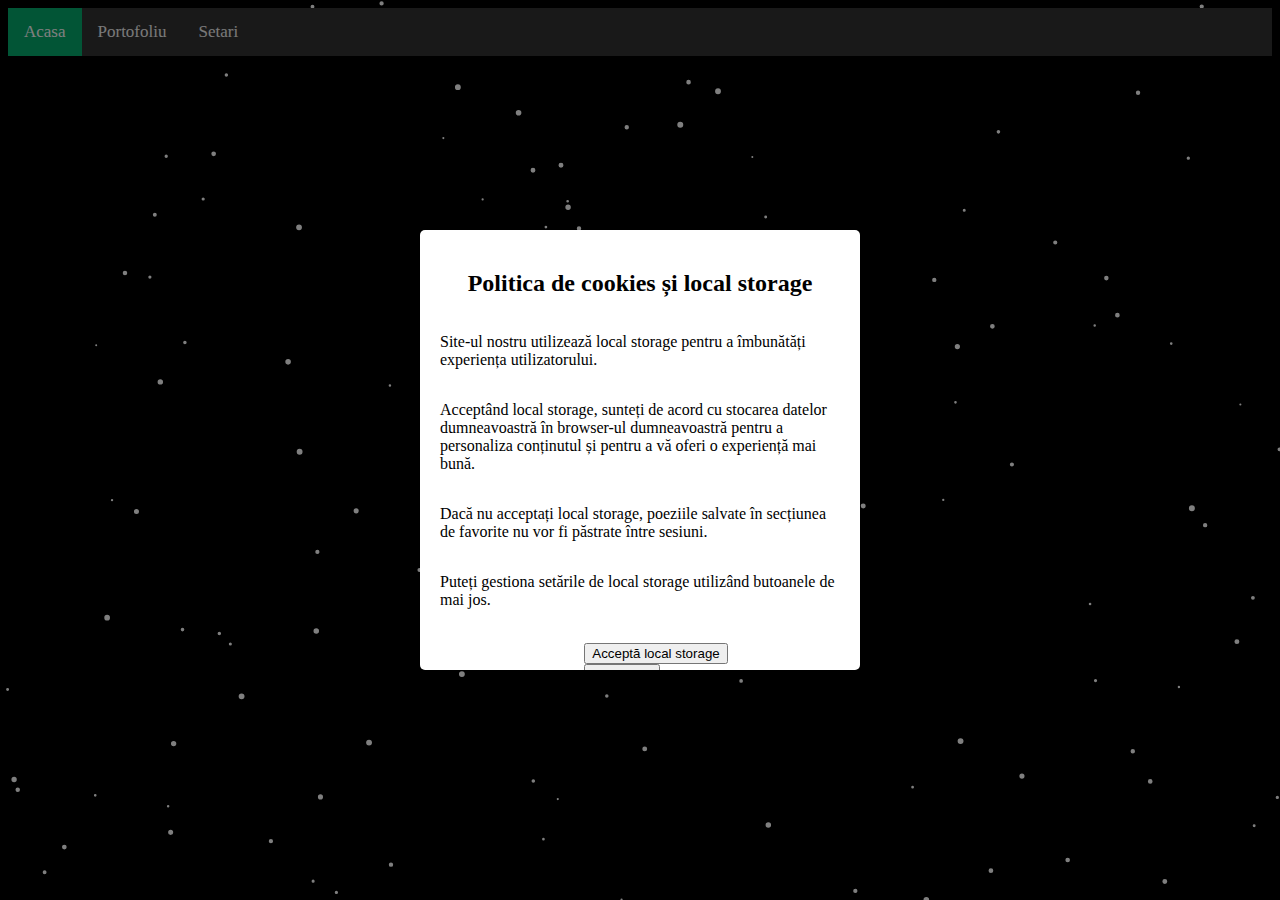
<file: index.html>
<!DOCTYPE html>
<html lang="ro">
<head>
  <meta charset="UTF-8">
  <title>Slideshow Poezii</title>
  <link rel="stylesheet" type="text/css" href="style.css">
  <link rel="stylesheet" href="https://cdnjs.cloudflare.com/ajax/libs/font-awesome/4.7.0/css/font-awesome.min.css">
  <script src="https://code.jquery.com/jquery-3.6.0.min.js"></script>
</head>
<body>
  <canvas id="snowfall"></canvas>
  <div class="topnav" id="myTopnav">
    <a href="#home" class="active" onclick="loadHome()">Acasa</a>
    <a href="#portofoliu" onclick="loadPortofoliu()">Portofoliu</a>
    <a href="#setings" onclick="openSettingsPanel()">Setari</a> <!-- Noul element de ancoră pentru setări -->
    <a href="#Menu" class="icon" onclick="myFunction()">
      <i class="fa fa-bars"></i>
    </a>
  </div>  

  <div id="slideshow"></div>
  
  <div id="portofoliu" class="hidden">
    <object id="portofoliu-object" type="text/html" data="portofoliu/portofoliu.html"></object>
  </div>

  <div id="moon-container">
    <svg id="moon-phase" class="fade-in" viewBox="220 190 130 130">
      <path id="moon-svg" fill="white"></path>
    </svg>
  </div>     

<div id="settings-panel">
  <h3 id="settings-title">Setari</h3>
  <div class="switch">
    <label for="snowfall-switch">Zapada:</label>
    <input type="checkbox" id="snowfall-switch" checked onchange="toggleSnowfall()">
  </div>
  <div class="switch">
    <label for="explicit-switch">Continut explicit:</label>
    <input type="checkbox" id="explicit-switch" onchange="toggleExplicitContent()">
  </div>
  <button onclick="closeSettingsPanel()">Inchide</button>
</div>

  

  <div id="popup" class="popup">
    <div id="popup-content" class="popup-content">
      <span id="close-popup" class="close-popup">&times;</span>
      <h2 id="popup-title"></h2>
      <p id="popup-poem"></p>
    </div>
  </div>

  <div id="cookie-popup" class="popup">
    <div id="cookie-popup-content" class="popup-content">
      <h2 id="cookie-popup-title">Politica de cookies și local storage</h2>
      <p>Site-ul nostru utilizează local storage pentru a îmbunătăți experiența utilizatorului.</p>
      <p>Acceptând local storage, sunteți de acord cu stocarea datelor dumneavoastră în browser-ul dumneavoastră pentru a personaliza conținutul și pentru a vă oferi o experiență mai bună.</p>
      <p>Dacă nu acceptați local storage, poeziile salvate în secțiunea de favorite nu vor fi păstrate între sesiuni.</p>
      <p>Puteți gestiona setările de local storage utilizând butoanele de mai jos.</p>
      <div class="button-container">
        <button id="accept-localstorage-button">Acceptă local storage</button>
        <button id="reject-button">Nu accept</button>
      </div>
    </div>
  </div>
  
  
  

  <script src="script.js"></script>
</body>
</html>
</file>
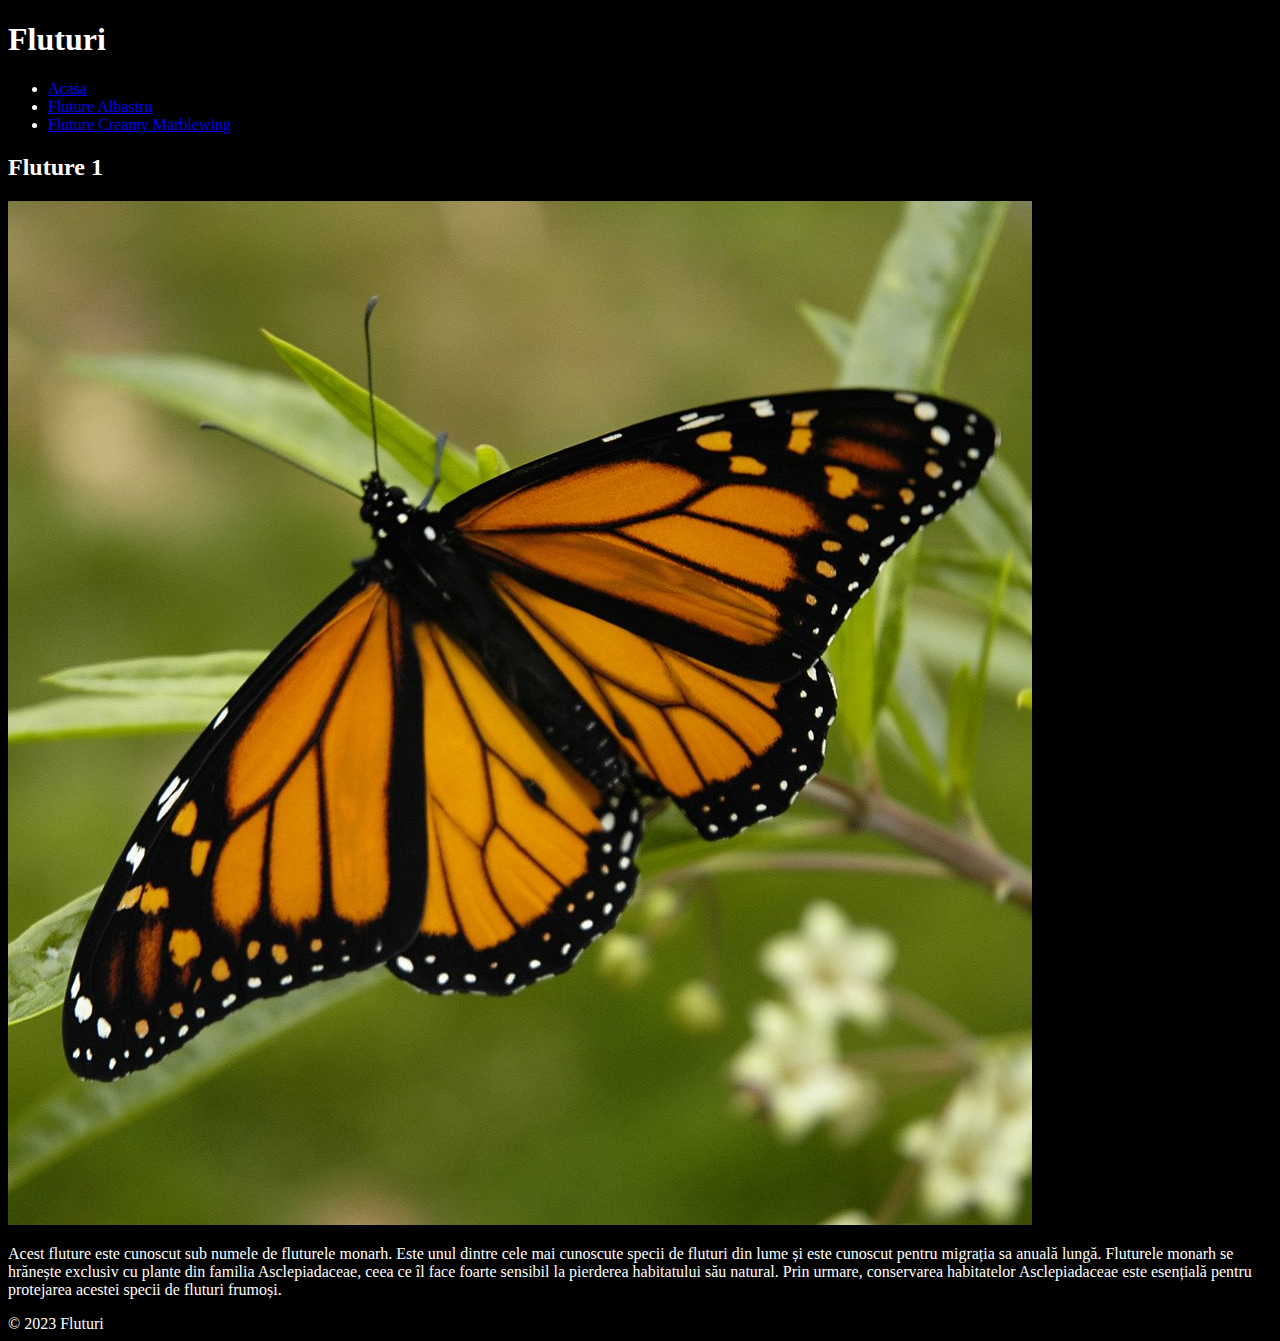
<file: fluture1.html>
<!DOCTYPE html>
<html lang="ro">
<head>
    <meta charset="UTF-8">
    <meta http-equiv="X-UA-Compatible" content="IE=edge">
    <meta name="viewport" content="width=device-width, initial-scale=1.0">
    <title>Fluture Monarh</title>
    <link rel="stylesheet" href="style.css" >
</head>
<body>
    <header>
      <h1>Fluturi</h1>
      <nav>
        <ul>
          <li><a href="index.html">Acasa</a></li>
          <li><a href="fluture2.html">Fluture Albastru</a></li>
          <li><a href="fluture3.html">Fluture Creamy Marblewing</a></li>
        </ul>
      </nav>
    </header>
    <main>
      <h2>Fluture 1</h2>
      <img src="morach.jpg" alt="Fluture 1">
      <p>Acest fluture este cunoscut sub numele de fluturele monarh. Este unul dintre cele mai cunoscute specii de fluturi din lume și este cunoscut pentru migrația sa anuală lungă. Fluturele monarh se hrănește exclusiv cu plante din familia Asclepiadaceae, ceea ce îl face foarte sensibil la pierderea habitatului său natural. Prin urmare, conservarea habitatelor Asclepiadaceae este esențială pentru protejarea acestei specii de fluturi frumoși.</p>
    </main>
    <footer>
      &copy; 2023 Fluturi
    </footer>
  </body>
</html>
</file>
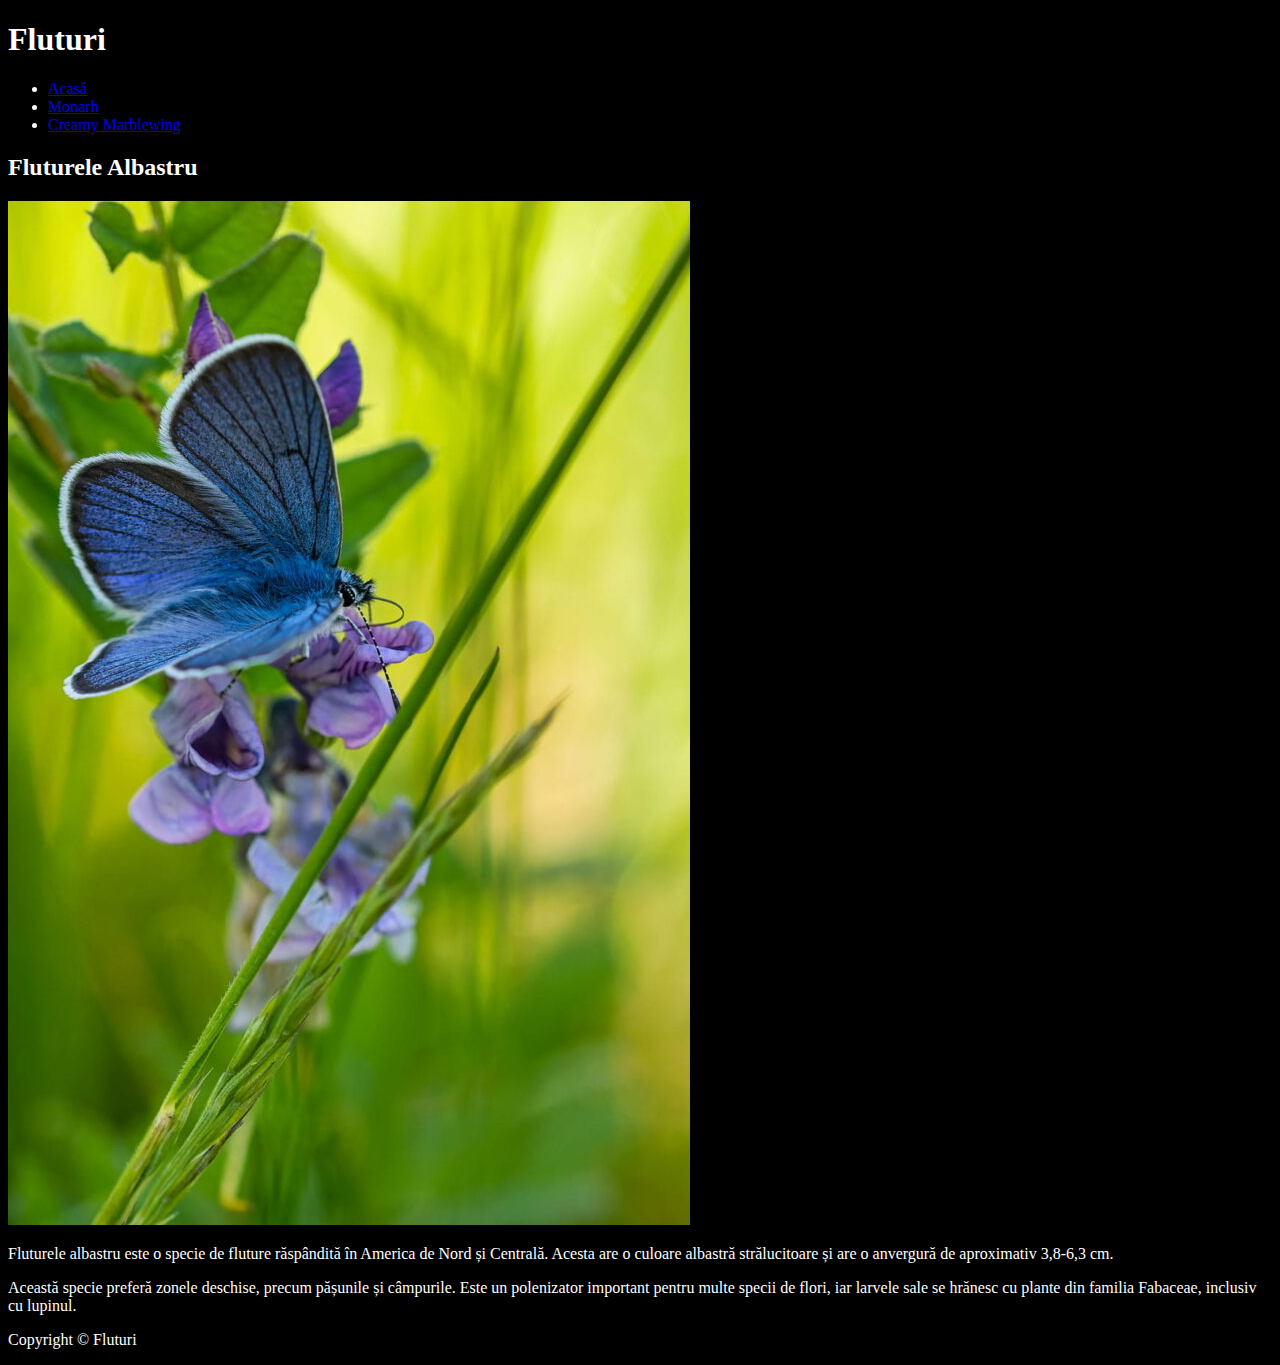
<file: fluture2.html>
<!DOCTYPE html>
<html lang="ro">
<head>
    <meta charset="UTF-8">
    <meta http-equiv="X-UA-Compatible" content="IE=edge">
    <meta name="viewport" content="width=device-width, initial-scale=1.0">
    <title>Fluture Albastru</title>
    <link rel="stylesheet" href="style.css" >
</head>
<body>
	<header>
		<h1>Fluturi</h1>
		<nav>
			<ul>
				<li><a href="index.html">Acasă</a></li>
				<li><a href="fluture1.html">Monarh</a></li>
				<li><a href="fluture3.html">Creamy Marblewing</a></li>
			</ul>
		</nav>
	</header>
    <main>
		<h2>Fluturele Albastru</h2>
        <img src="albastru.jpg" alt="Fluture Albastru">
		<p>Fluturele albastru este o specie de fluture răspândită în America de Nord și Centrală. Acesta are o culoare albastră strălucitoare și are o anvergură de aproximativ 3,8-6,3 cm.</p>
		<p>Această specie preferă zonele deschise, precum pășunile și câmpurile. Este un polenizator important pentru multe specii de flori, iar larvele sale se hrănesc cu plante din familia Fabaceae, inclusiv cu lupinul.</p>
	</main>

    <footer>
		<p>Copyright &copy; Fluturi</p>
	</footer>

</body>
</html>
</file>
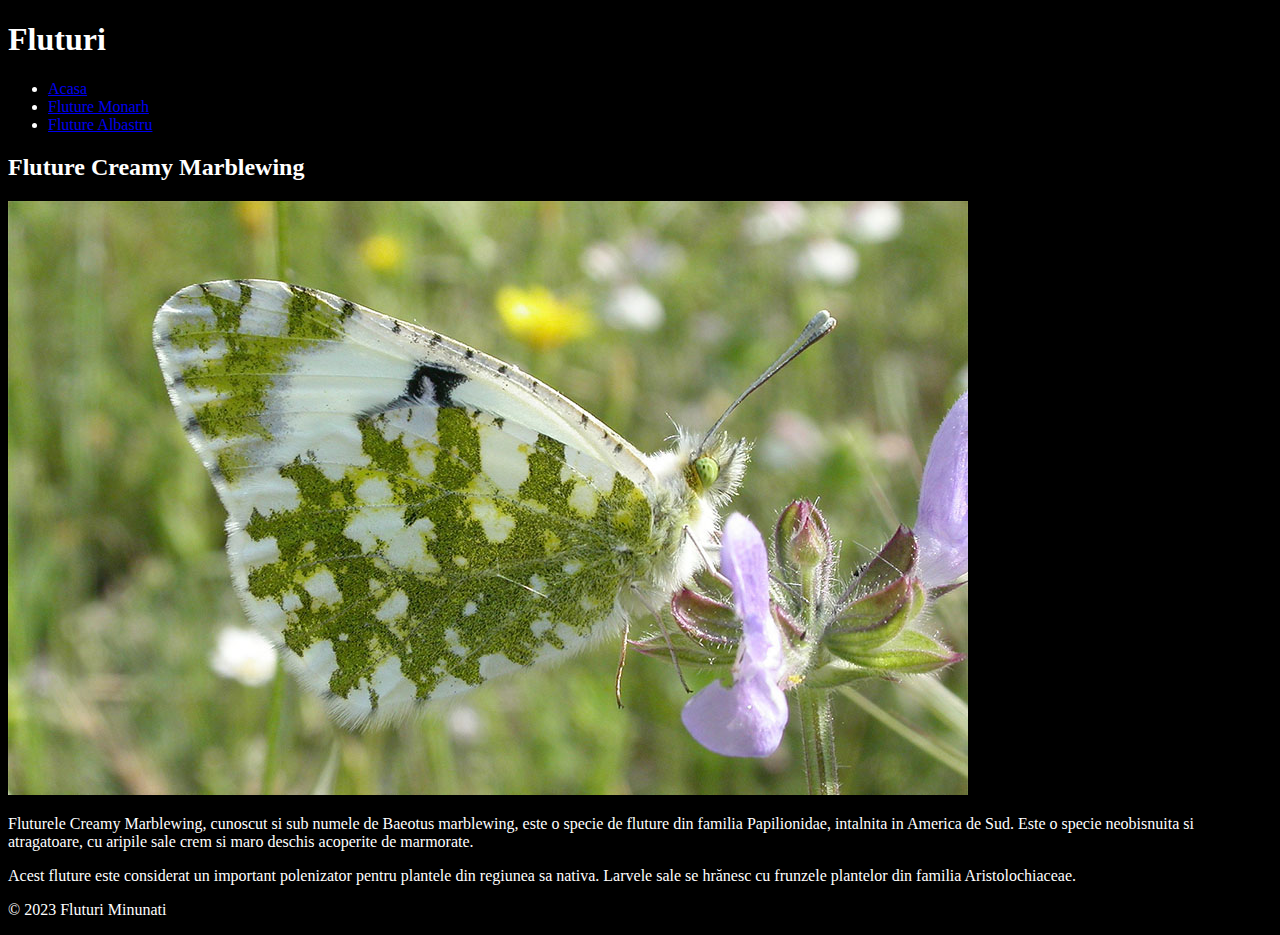
<file: fluture3.html>
<!DOCTYPE html>
<html lang="ro">
<head>
    <meta charset="UTF-8">
    <meta http-equiv="X-UA-Compatible" content="IE=edge">
    <meta name="viewport" content="width=device-width, initial-scale=1.0">
    <title>Creamy Marblewing</title>
    <link rel="stylesheet" href="style.css" >
</head>
<body>
	<header>
		<h1>Fluturi</h1>
		<nav>
			<ul>
				<li><a href="index.html">Acasa</a></li>
				<li><a href="fluture1.html">Fluture Monarh</a></li>
				<li><a href="fluture2.html">Fluture Albastru</a></li>
              </ul>
		</nav>
	</header>
    <main>
		<h2>Fluture Creamy Marblewing</h2>
		<img src="Creamy-Marblewing.jpg" alt="Fluture Creamy Marblewing">
		<p>Fluturele Creamy Marblewing, cunoscut si sub numele de Baeotus marblewing, este o specie de fluture din familia Papilionidae, intalnita in America de Sud. Este o specie neobisnuita si atragatoare, cu aripile sale crem si maro deschis acoperite de marmorate.</p>
		<p>Acest fluture este considerat un important polenizator pentru plantele din regiunea sa nativa. Larvele sale se hrănesc cu frunzele plantelor din familia Aristolochiaceae.</p>
	</main>
    <footer>
		<p>© 2023 Fluturi Minunati</p>
	</footer>
</body>
</html>
</file>
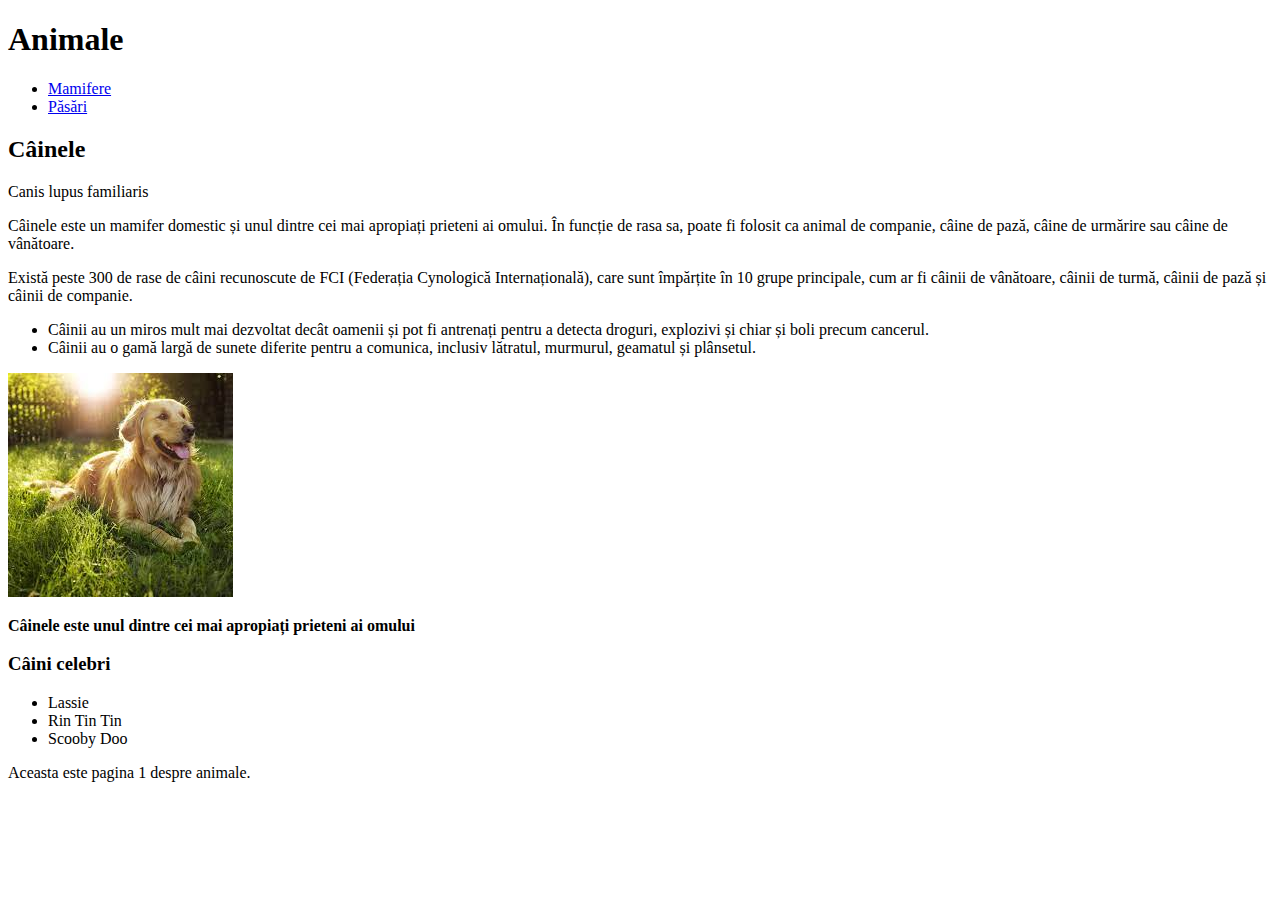
<file: pagina1.html>
<!DOCTYPE html>
<html lang="ro">
<head>
    <meta charset="UTF-8">
    <meta http-equiv="X-UA-Compatible" content="IE=edge">
    <meta name="viewport" content="width=device-width, initial-scale=1.0">
    <title>Pagina 1</title>
</head>
<body>
    <header>
        <h1>Animale</h1>
        <nav>
            <ul>
                <li><a href="pagina2.html">Mamifere</a></li>
                <li><a href="pagina3.html">Păsări</a></li>
            </ul>
        </nav>
    </header>

        <article>
            <header>
                <hgroup>
                    <h2>Câinele</h2>
                    <p>Canis lupus familiaris<p>
                </hgroup>
            </header>
            <p>Câinele este un mamifer domestic și unul dintre cei mai apropiați prieteni ai omului. În funcție de rasa sa, poate fi folosit ca animal de companie, câine de pază, câine de urmărire sau câine de vânătoare. </p>
            <p>Există peste 300 de rase de câini recunoscute de FCI (Federația Cynologică Internațională), care sunt împărțite în 10 grupe principale, cum ar fi câinii de vânătoare, câinii de turmă, câinii de pază și câinii de companie. </p>
            <ul>
                <li>Câinii au un miros mult mai dezvoltat decât oamenii și pot fi antrenați pentru a detecta droguri, explozivi și chiar și boli precum cancerul.</li>
                <li>Câinii au o gamă largă de sunete diferite pentru a comunica, inclusiv lătratul, murmurul, geamatul și plânsetul.</li>
            </ul>
                <img src="caine.jpg" alt="Câine">
                <p><strong>Câinele este unul dintre cei mai apropiați prieteni ai omului</strong></p>
        </article>

        <aside>
            <h3>Câini celebri</h3>
            <ul>
                <li>Lassie</li>
                <li>Rin Tin Tin</li>
                <li>Scooby Doo</li>
            </ul>
        </aside>

    <footer>
        <p>Aceasta este pagina 1 despre animale.</p>
    </footer>
</body>
</html>
</file>
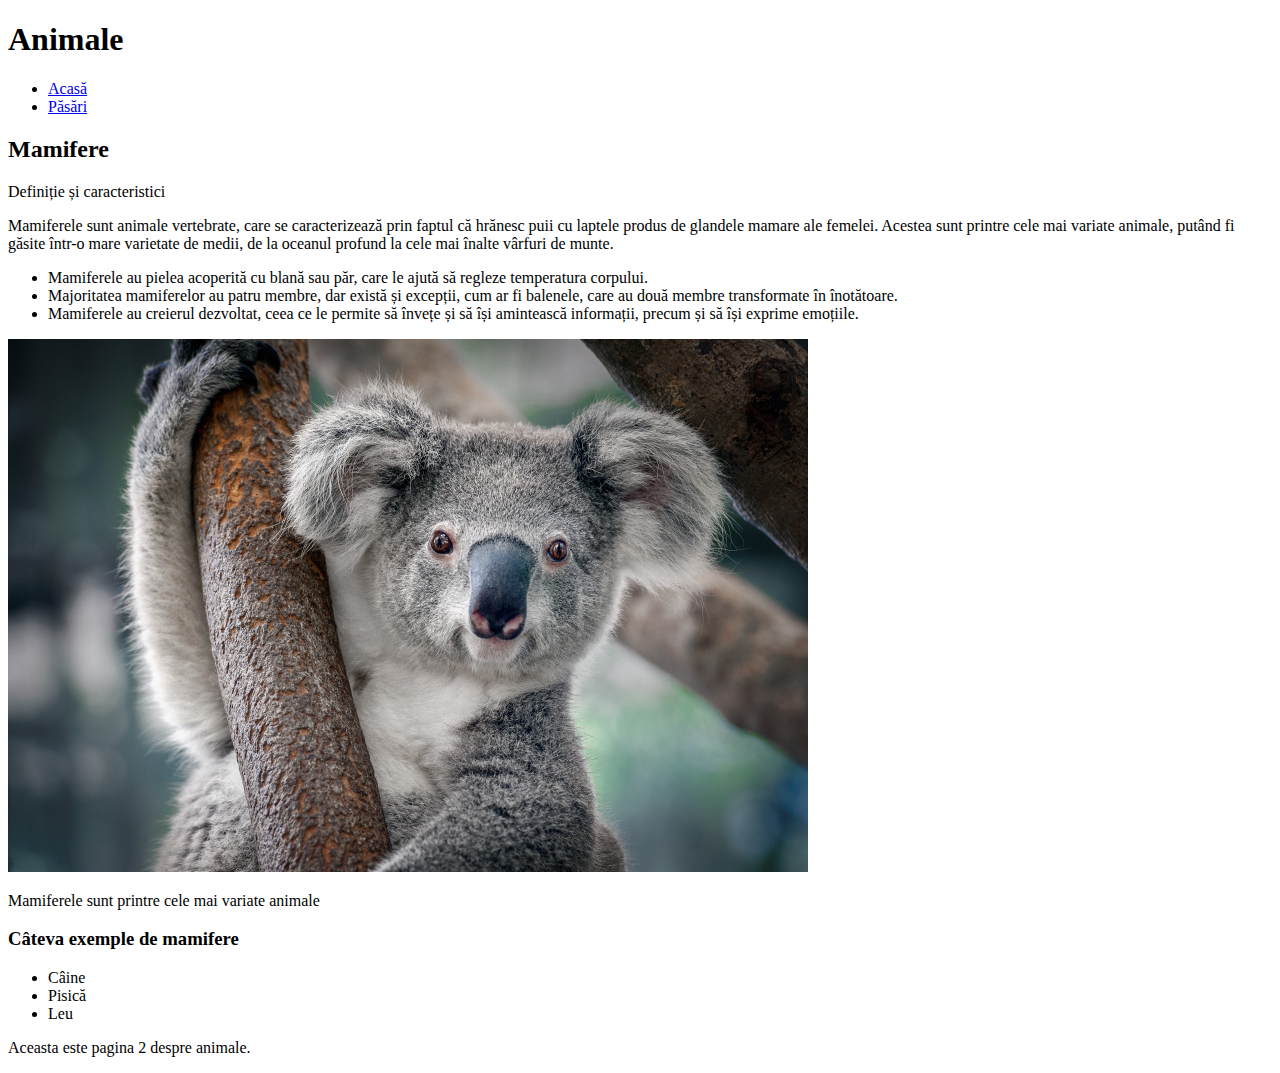
<file: pagina2.html>
<!DOCTYPE html>
<html lang="ro">
<head>
    <meta charset="UTF-8">
    <meta http-equiv="X-UA-Compatible" content="IE=edge">
    <meta name="viewport" content="width=device-width, initial-scale=1.0">
    <title>Pagina 2</title>
</head>
<body>
    <header>
    <h1>Animale</h1>
        <nav>
            <ul>
                <li><a href="pagina1.html">Acasă</a></li>
                <li><a href="pagina3.html">Păsări</a></li>
            </ul>
        </nav>
    </header>

    <article>
    <header>
        <hgroup>
          <h2>Mamifere</h2>
          <p>Definiție și caracteristici</p>
        </hgroup>
    </header>
    <p>Mamiferele sunt animale vertebrate, care se caracterizează prin faptul că hrănesc puii cu laptele produs de glandele mamare ale femelei. Acestea sunt printre cele mai variate animale, putând fi găsite într-o mare varietate de medii, de la oceanul profund la cele mai înalte vârfuri de munte.</p>
    <ul>
        <li>Mamiferele au pielea acoperită cu blană sau păr, care le ajută să regleze temperatura corpului.</li>
        <li>Majoritatea mamiferelor au patru membre, dar există și excepții, cum ar fi balenele, care au două membre transformate în înotătoare.</li>
        <li>Mamiferele au creierul dezvoltat, ceea ce le permite să învețe și să își amintească informații, precum și să își exprime emoțiile.</li>
    </ul>
        <img src="mamifer.jpg" alt="Mamifere">
   <p>Mamiferele sunt printre cele mai variate animale</p>
</article>

<aside>
    <h3>Câteva exemple de mamifere</h3>
    <ul>
        <li>Câine</li>
        <li>Pisică</li>
        <li>Leu</li>
    </ul>
</aside>

<footer>
<p>Aceasta este pagina 2 despre animale.</p>
</footer>
</body>
</html>
</file>
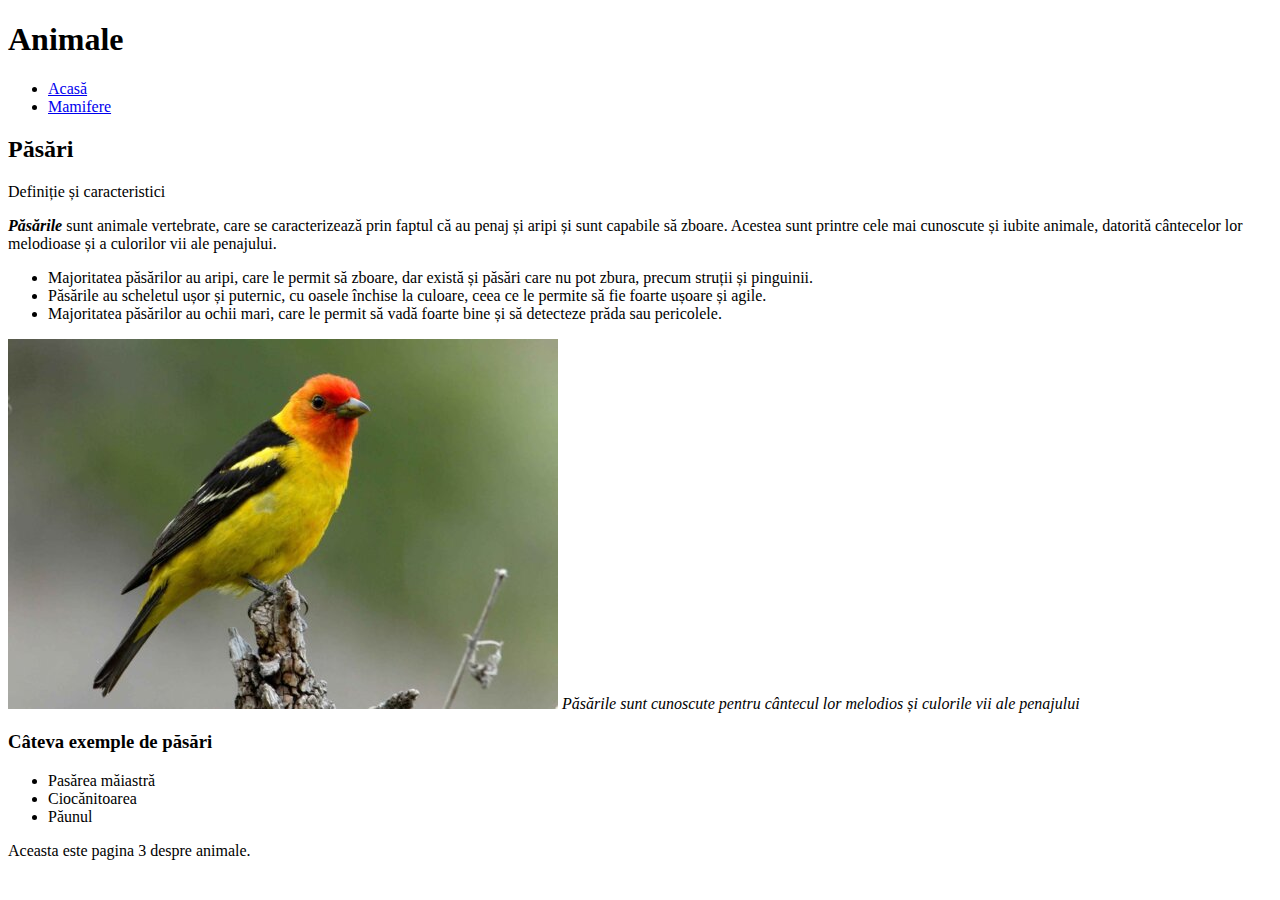
<file: pagina3.html>
<!DOCTYPE html>
<html lang="ro">
<head>
    <meta charset="UTF-8">
    <meta http-equiv="X-UA-Compatible" content="IE=edge">
    <meta name="viewport" content="width=device-width, initial-scale=1.0">
    <title>Pagina 3</title>
</head>
<body>
    <header>
        <h1>Animale</h1>
        <nav>
            <ul>
                <li><a href="pagina1.html">Acasă</a></li>
                <li><a href="pagina2.html">Mamifere</a></li>
            </ul>
        </nav>
    </header>

        <article>
        <header>
            <hgroup>
                <h2>Păsări</h2>
                <p>Definiție și caracteristici</p>
            </hgroup>
        </header>
            <p><strong><dfn>Păsările</dfn></strong> sunt animale vertebrate, care se caracterizează prin faptul că au penaj și aripi și sunt capabile să zboare. Acestea sunt printre cele mai cunoscute și iubite animale, datorită cântecelor lor melodioase și a culorilor vii ale penajului.</p>
            <ul>
                <li>Majoritatea păsărilor au aripi, care le permit să zboare, dar există și păsări care nu pot zbura, precum struții și pinguinii.</li>
                <li>Păsările au scheletul ușor și puternic, cu oasele închise la culoare, ceea ce le permite să fie foarte ușoare și agile.</li>
                <li>Majoritatea păsărilor au ochii mari, care le permit să vadă foarte bine și să detecteze prăda sau pericolele.</li>
            </ul>
            
                <img src="pasare.jpg" alt="Păsări">
                <em>Păsările sunt cunoscute pentru cântecul lor melodios și culorile vii ale penajului</em>
        </article>
        <div>
        <aside>
            <h3>Câteva exemple de păsări</h3>
            <ul>
                <li>Pasărea măiastră</li>
                <li>Ciocănitoarea</li>
                <li>Păunul</li>
            </ul>
        </aside>
    </div>

    <footer>
        <p>Aceasta este pagina 3 despre animale.</p>
    </footer>
</body>

</html>
</file>
<file: style.css>
@charset "UTF-8";
@media screen and (max-width: 2560px) {
  body {
    background-color: black;
    color: white;
  }
  .hidden {
    display: none;
  }
  .slide {
    display: none;
    text-align: center;
    position: relative;
    left: 0;
    right: 0;
    background-color: transparent;
    overflow: hidden;
    cursor: pointer;
  }
  .slide p {
    display: block;
    white-space: pre-wrap;
    overflow: hidden;
    text-overflow: ellipsis;
    font-size: 25px;
  }
  .slide.expand p {
    white-space: unset;
  }
  #slideshow {
    position: relative;
    margin: 0 auto;
    max-width: 800px;
    height: auto;
    overflow: hidden;
  }
  .popup {
    display: none;
    position: fixed;
    z-index: 999;
    top: 0;
    left: 0;
    width: 100%;
    height: 100%;
    background-color: rgba(0, 0, 0, 0.5);
  }
  .popup .popup-content {
    color: black;
    position: absolute;
    top: 50%;
    left: 50%;
    transform: translate(-50%, -50%);
    background-color: #fff;
    padding: 20px;
    border-radius: 5px;
    width: 400px;
    max-width: 90%;
    max-height: 400px;
    overflow-y: auto;
    white-space: pre-wrap;
    display: flex;
    flex-direction: column;
    align-items: center;
  }
  .popup .popup-content .popup-title {
    margin-bottom: 10px;
    font-weight: bold;
  }
  .popup .popup-content .close-popup {
    position: absolute;
    top: 10px;
    right: 10px;
    font-size: 24px;
    font-weight: bold;
    cursor: pointer;
  }
  @keyframes slideAnimation {
    0% {
      opacity: 0;
      transform: translateX(-100%);
    }
    100% {
      opacity: 1;
      transform: translateX(0);
    }
  }
  /* Stilurile existente */
  #popup {
    display: none;
  }
  #popup .popup {
    position: fixed;
    top: 0;
    left: 0;
    width: 100%;
    height: 100%;
    background-color: rgba(0, 0, 0, 0.5);
    display: flex;
    justify-content: center;
    align-items: center;
    z-index: 9999;
  }
  #popup .popup .popup-content {
    background-color: #fff;
    padding: 20px;
    max-width: 500px;
    text-align: center;
  }
  #popup .popup .popup-content .popup-title {
    font-size: 20px;
    margin-bottom: 10px;
  }
  #popup .popup .popup-content .button-container {
    margin-top: 20px;
  }
  #popup .popup .popup-content .button-container button {
    margin: 0 10px;
    padding: 10px 20px;
    background-color: #428bca;
    color: #fff;
    border: none;
    cursor: pointer;
  }
  #popup .popup .popup-content .button-container button:hover {
    background-color: #3071a9;
  }
  #popup .popup .popup-content .close-popup {
    position: absolute;
    top: 10px;
    right: 10px;
    font-size: 24px;
    font-weight: bold;
    cursor: pointer;
  }
  #snowfall {
    position: fixed;
    top: 0;
    left: 0;
    width: 100%;
    height: 100%;
    z-index: -1;
  }
  .topnav {
    overflow: hidden;
    background-color: #333;
    z-index: 2;
    position: relative;
  }
  .topnav a {
    float: left;
    display: block;
    color: #f2f2f2;
    text-align: center;
    padding: 14px 16px;
    text-decoration: none;
    font-size: 17px;
  }
  .topnav a:hover {
    background-color: #ddd;
    color: black;
  }
  .topnav a.active {
    background-color: #04AA6D;
    color: white;
  }
  .topnav .icon {
    display: none;
  }
  #portofoliu-object {
    width: 100%;
    height: 95vh;
    position: fixed;
    top: 65px;
    left: 0;
    margin: 0;
    padding: 0;
    z-index: -1;
  }
  #moon-container {
    position: fixed;
    bottom: 0;
    margin-top: 300px;
    display: flex;
    justify-content: center;
    max-height: 130px;
    z-index: -1;
    width: 100%;
  }
  #moon-container #moon-phase {
    color: white;
  }
  #moon-container #moon-svg {
    filter: drop-shadow(0 0 10px white);
  }
  /* Stilurile pentru panoul de setări */
  #settings-panel {
    position: fixed;
    top: 0;
    right: -300px;
    width: 300px;
    height: 100vh;
    background-color: #f1f1f1;
    transition: right 0.3s ease-in-out;
    padding: 20px;
    box-sizing: border-box;
    z-index: 9999;
    color: black;
  }
  #settings-panel #settings-title {
    font-size: 20px;
    margin-bottom: 10px;
    color: #000;
  }
  #settings-panel .switch {
    display: flex;
    flex-direction: column;
    align-items: flex-start;
    margin-bottom: 10px;
  }
  #settings-panel .switch label {
    margin-bottom: 5px;
    color: #000;
  }
  #settings-panel .switch input[type=checkbox] {
    order: 1;
    margin-left: 10px;
  }
  #settings-panel button {
    display: block;
    margin-top: 20px;
    padding: 10px 20px;
    background-color: #4caf50;
    color: #fff;
    border: none;
    border-radius: 4px;
    cursor: pointer;
    font-weight: bold;
  }
  #settings-panel button:hover {
    background-color: #45a049;
  }
}
@media screen and (max-width: 764px) {
  body {
    font-size: 18px;
  }
  .slide p {
    font-size: 14px;
  }
  .popup .popup-content {
    width: 90%;
    max-width: 400px;
  }
  #settings-panel {
    width: 50%;
    right: -300%;
  }
  .topnav a:not(:first-child) {
    display: none;
  }
  .topnav a.icon {
    float: right;
    display: block;
  }
  .topnav.responsive {
    position: relative;
  }
  .topnav.responsive .icon {
    position: absolute;
    right: 0;
    top: 0;
  }
  .topnav.responsive a {
    float: none;
    display: block;
    text-align: left;
  }
}
@media screen and (max-width: 480px) {
  body {
    font-size: 16px;
  }
  .slide p {
    font-size: 12px;
  }
  .popup .popup-content {
    width: 90%;
    max-width: 300px;
  }
  #settings-panel {
    width: 50%;
    right: -50%;
  }
  #moon-container {
    display: none;
  }
  .topnav a:not(:first-child) {
    display: none;
  }
  .topnav a.icon {
    float: right;
    display: block;
  }
  .topnav.responsive {
    position: relative;
  }
  .topnav.responsive .icon {
    position: absolute;
    right: 0;
    top: 0;
  }
  .topnav.responsive a {
    float: none;
    display: block;
    text-align: left;
  }
}

/*# sourceMappingURL=style.css.map */
</file>
